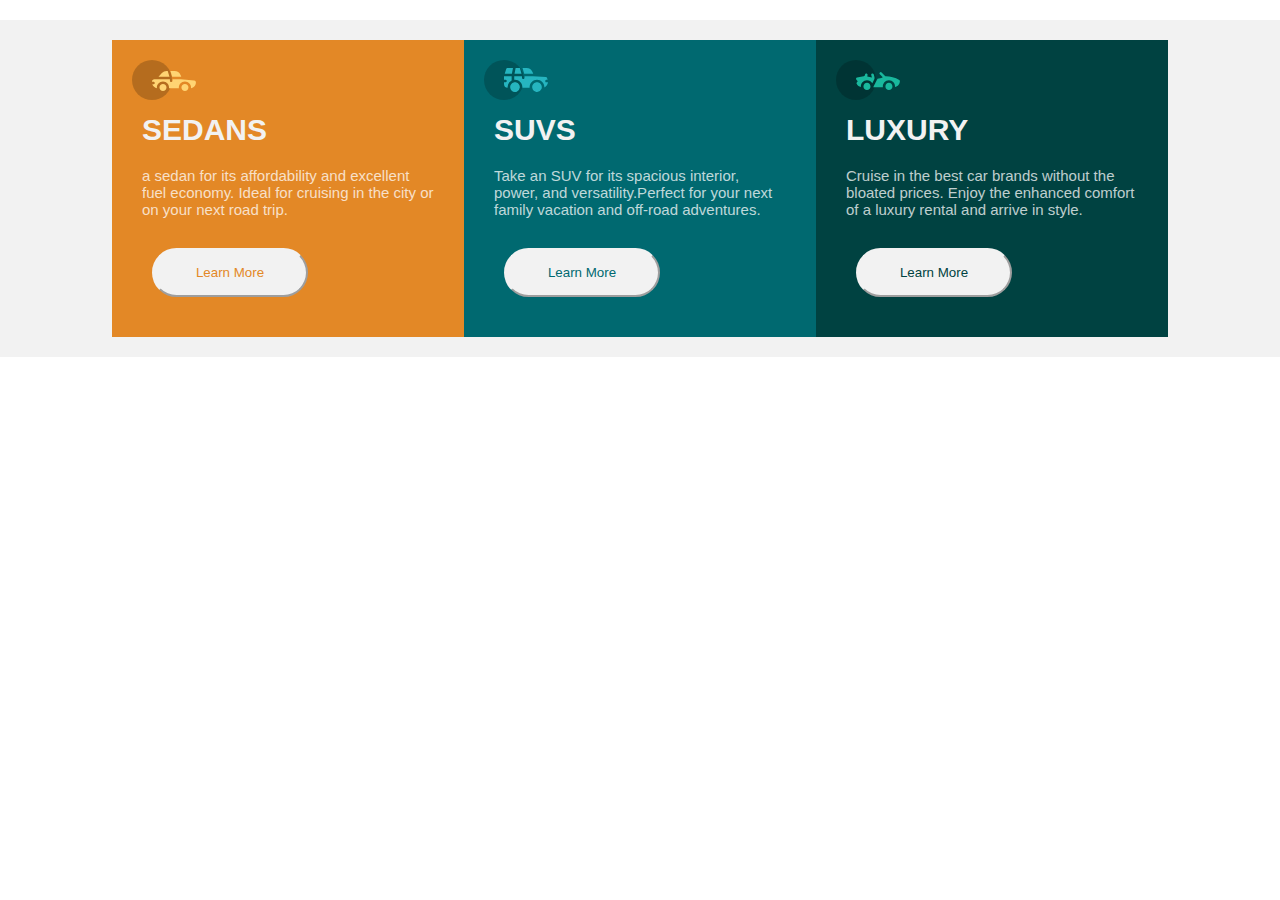
<file: index.html>
<!DOCTYPE html>
<html lang="en">
    <head>
        <meta charset="utf-8">
        <meta name="description" content="backgrround task">
        <title> my background </title>
        <meta name="viewport" content="width=device-width, initial-scale=1.0">
        <style></style>
        <link rel="stylesheet" href="css/back.css">
        
    </head>
    <body>
      <div class="parent">
        <div class="sedans">
            <img src="images/icon-sedans.svg">
            <h1>SEDANS</h1>
            <p>  a sedan for its affordability and excellent fuel economy.
                 Ideal for cruising in the city 
                or on your next road trip.
            </p>
                <button>Learn More</button>
        </div>
        <div class="suvs">
            <img src="images/icon-suvs.svg">
            <h1>SUVS</h1>
            <p > Take an SUV for its spacious interior, power, and
                 versatility.Perfect for your next family vacation 
                and off-road adventures.
            
              </p>
              <button>Learn More</button>
        </div>
        <div class="luxury">
            <img src="images/icon-luxury.svg">
            <h1>LUXURY</h1>
    
            <p> Cruise in the best car brands without the bloated prices. Enjoy the enhanced comfort of a luxury 
                rental and arrive in style.
            </p>
            <button>Learn More</button>
        </div>

    </div>
      
    </body>
      
</html>
</file>
<file: css/back.css>
*{
   box-sizing: border-box; 
    margin: 0;
    padding: 0;
    font-family: 'Trebuchet MS', 'Lucida Sans Unicode', 'Lucida Grande', 'Lucida Sans', Arial, sans-serif;
}
.parent{
    margin: 20px auto;
    padding: 20px;
    display: flex;
    flex-wrap: wrap;
    font-size: 15px;
    background-color: hsl(0, 0%, 95%);
    justify-content: center;
    

}
h1{
    
    font-weight: bold;
    padding: 10px;
    color: hsl(0, 0%, 95%);
}
p{
    padding: 10px;
    color: hsla(0, 0%, 100%, 0.75);
}
.sedans{
    background-color:hsl(31, 77%, 52%) ;
    width: calc(30% - 20px);
    padding: 20px;
    position: relative;
    color: hsl(31, 77%, 52%) ;

}
.suvs{
    background-color: hsl(184, 100%, 22%);
    width: calc(30% - 20px);
    padding: 20px;
    position: relative;
    color:  hsl(184, 100%, 22%);
    
}


.luxury{
    background-color: hsl(179, 100%, 13%);
    width: calc(30% - 20px);
    padding: 20px;
    position: relative;
    color:hsl(179, 100%, 13%) ;
    

}
button{
    border-top-left-radius: 30px;
    border-bottom-left-radius: 30px;
    border-bottom-right-radius: 30px;
    border-top-right-radius: 30px;
    padding: 15px;
    background-color: hsl(0, 0%, 95%);
    width: 50%;
    margin: 20px auto;
    margin-left: 20px;
    border-color:  hsl(0, 0%, 95%);
    color: inherit;
    

}
@media (max-width: 397px) {
    .sedans,
    .suvs,
    .luxury{
        width: calc(100% - 40px);
    }
    

}
</file>
